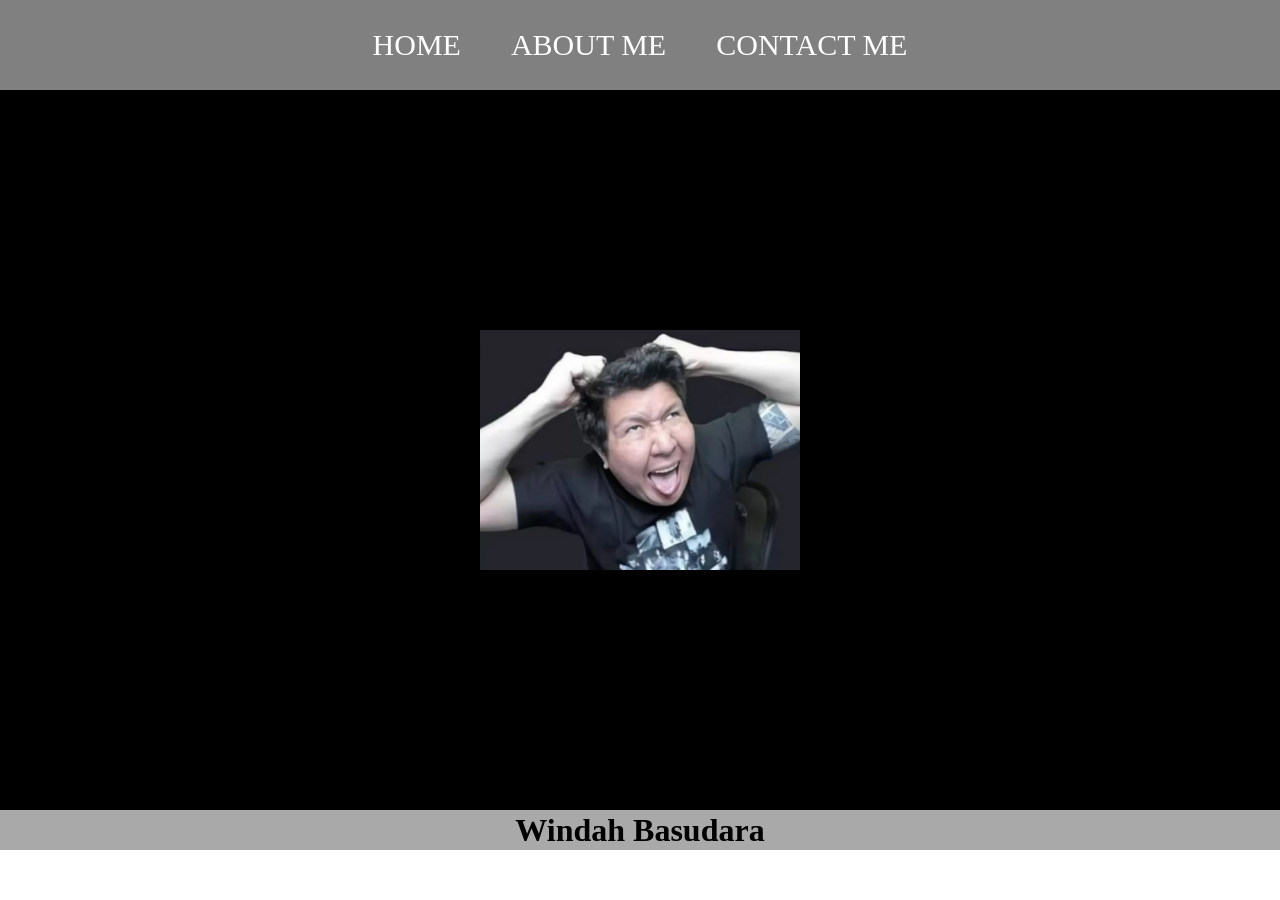
<file: index.html>
<html>
  <head>
    <title>Ahur Bleeh</title>
    <link rel="stylesheet" href="style.css" />
  </head>
  <body>
    <div class="container">
      <!-- NAVIGATION BAR -->
      <div class="container-navbar">
        <ul class="ul-navbar">
          <li class="li-navbar">
            <a href="#" class="a-navbar">HOME</a>
          </li>
          <li class="li-navbar">
            <a href="about.html" class="a-navbar">ABOUT ME</a>
          </li>
          <li class="li-navbar">
            <a href="contact.html" class="a-navbar">CONTACT ME</a>
          </li>
        </ul>
      </div>
      <!-- NAVIGATION BAR SELESAI -->

      <!-- CONTENT 1 -->
      <div class="container-content">
        <a href="https://youtube.com/windahbasudara" class="a-content">
          <img src="WINDAH.1.webp" class="img-content" />
        </a>
      </div>
      <!-- CONTENT SELESAI -->

      <!-- FOOTER -->
      <div class="container-footer">
        <h1 class="h1-footer">Windah Basudara</h1>
      </div>
      <!-- FOOTER SELESAI -->
    </div>
  </body>
</html>
</file>
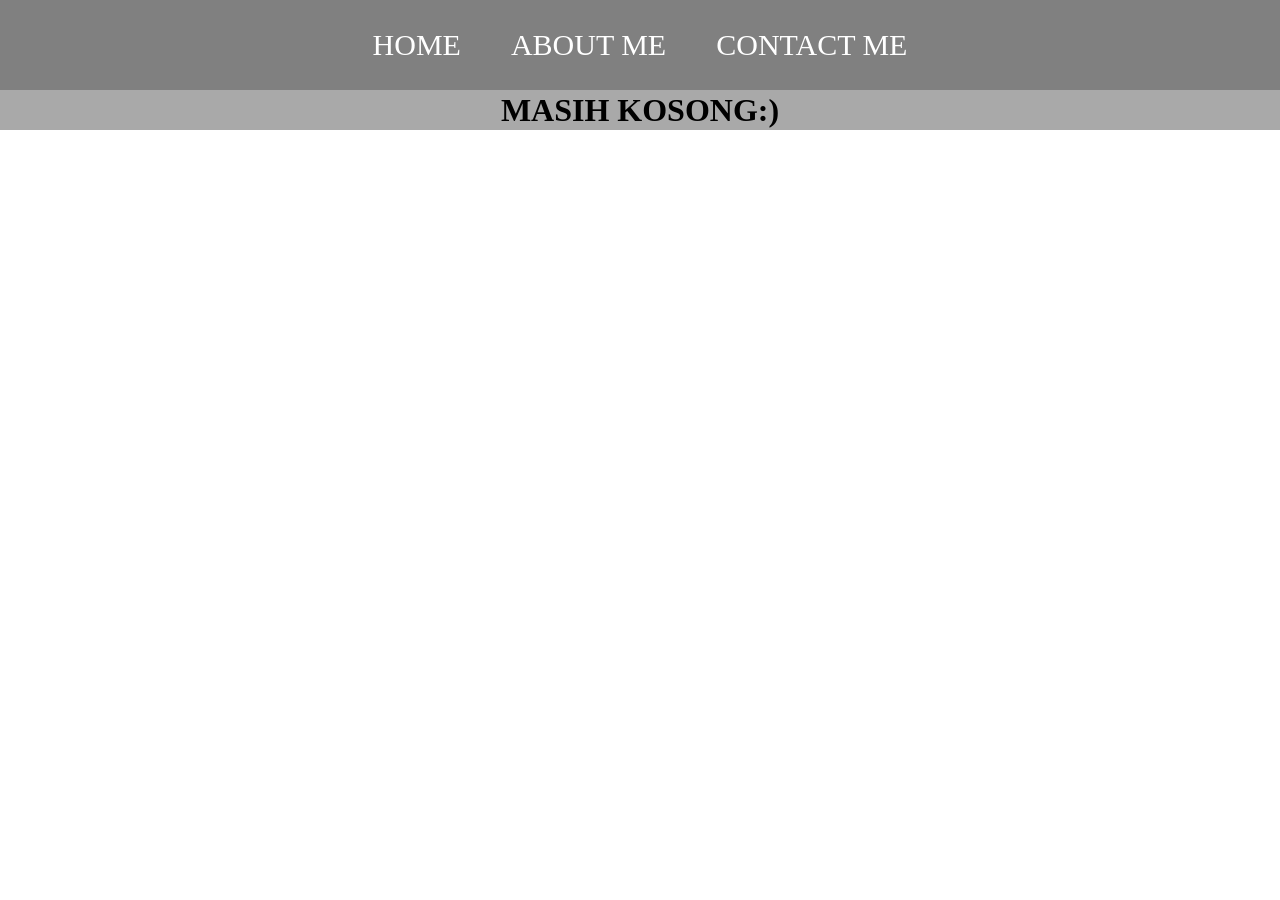
<file: about.html>
<html>
    <head>
      <title>ABOUT ME</title>
      <link rel="stylesheet" href="style.css" />
    </head>
    <body>
      <div class="container">
         <!-- NAVIGATION BAR -->
        <div class="container-navbar">
            <ul class="ul-navbar">
               <li class="li-navbar">
                <a href="index.html" class="a-navbar">HOME</a>
               </li>
               <li class="li-navbar">
                <a href="about.html" class="a-navbar">ABOUT ME</a>
               </li>
               <li class="li-navbar">
                <a href="contact.html" class="a-navbar">CONTACT ME</a>
               </li>
            </ul>
        </div>
         <!-- NAVIGATION BAR SELESAI -->

         <!-- CONTENT 1 -->
          
         <!-- CONTENT SELESAI -->

         <!-- FOOTER -->
          <div class="container-footer">
            <h1 class="h1-footer">MASIH KOSONG:)</h1>
          </div>
         <!-- FOOTER SELESAI -->

      </div>
    </body>
</html>
</file>
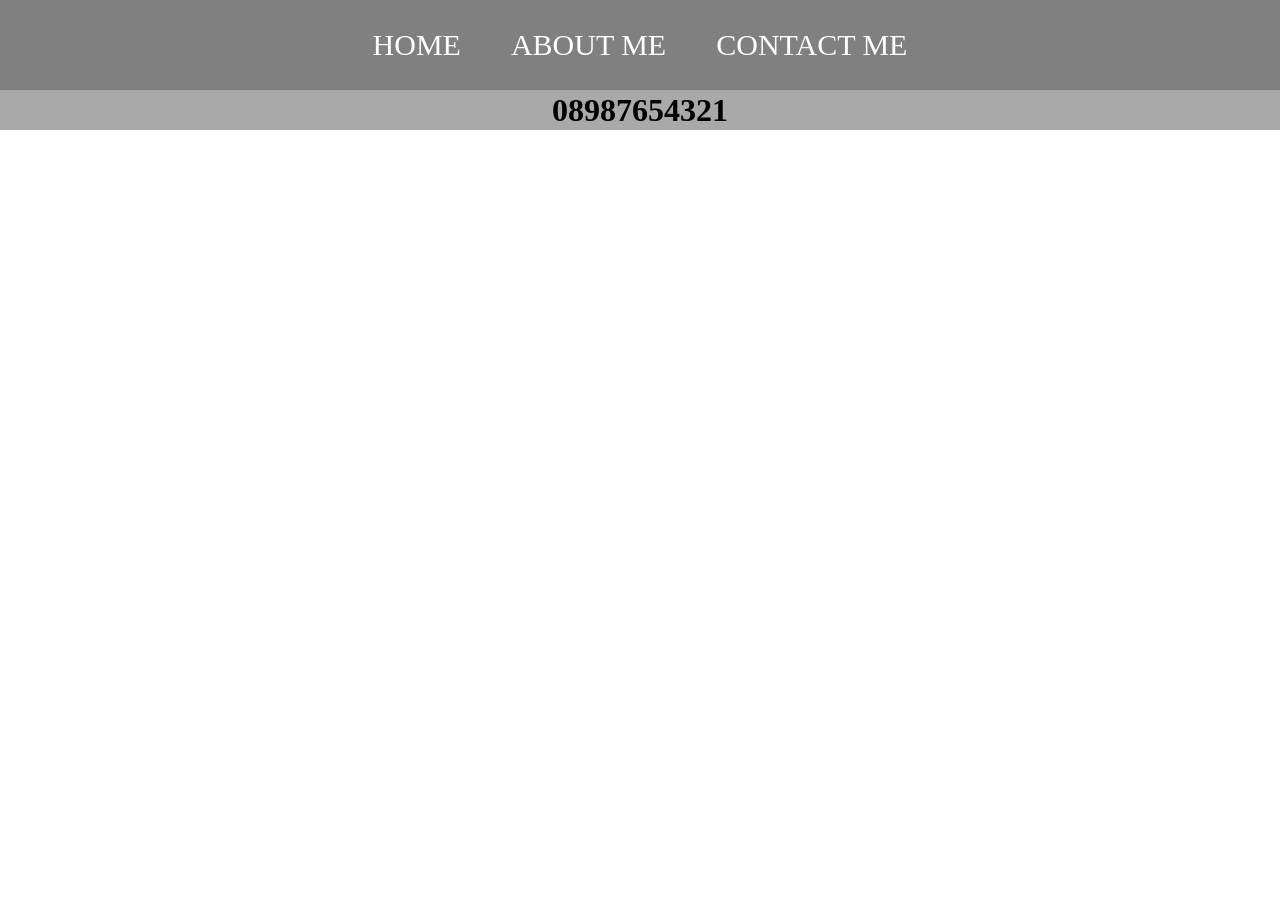
<file: contact.html>
<html>
    <head>
      <title>CONTACT</title>
      <link rel="stylesheet" href="style.css" />
    </head>
    <body>
      <div class="container">
         <!-- NAVIGATION BAR -->
        <div class="container-navbar">
            <ul class="ul-navbar">
               <li class="li-navbar">
                <a href="index.html" class="a-navbar">HOME</a>
               </li>
               <li class="li-navbar">
                <a href="about.html" class="a-navbar">ABOUT ME</a>
               </li>
               <li class="li-navbar">
                <a href="contact.html" class="a-navbar">CONTACT ME</a>
               </li>
            </ul>
        </div>
         <!-- NAVIGATION BAR SELESAI -->

         <!-- CONTENT 1 -->
          
         <!-- CONTENT SELESAI -->

         <!-- FOOTER -->
          <div class="container-footer">
            <h1 class="h1-footer">08987654321</h1>
          </div>
         <!-- FOOTER SELESAI -->

      </div>
    </body>
</html>
</file>
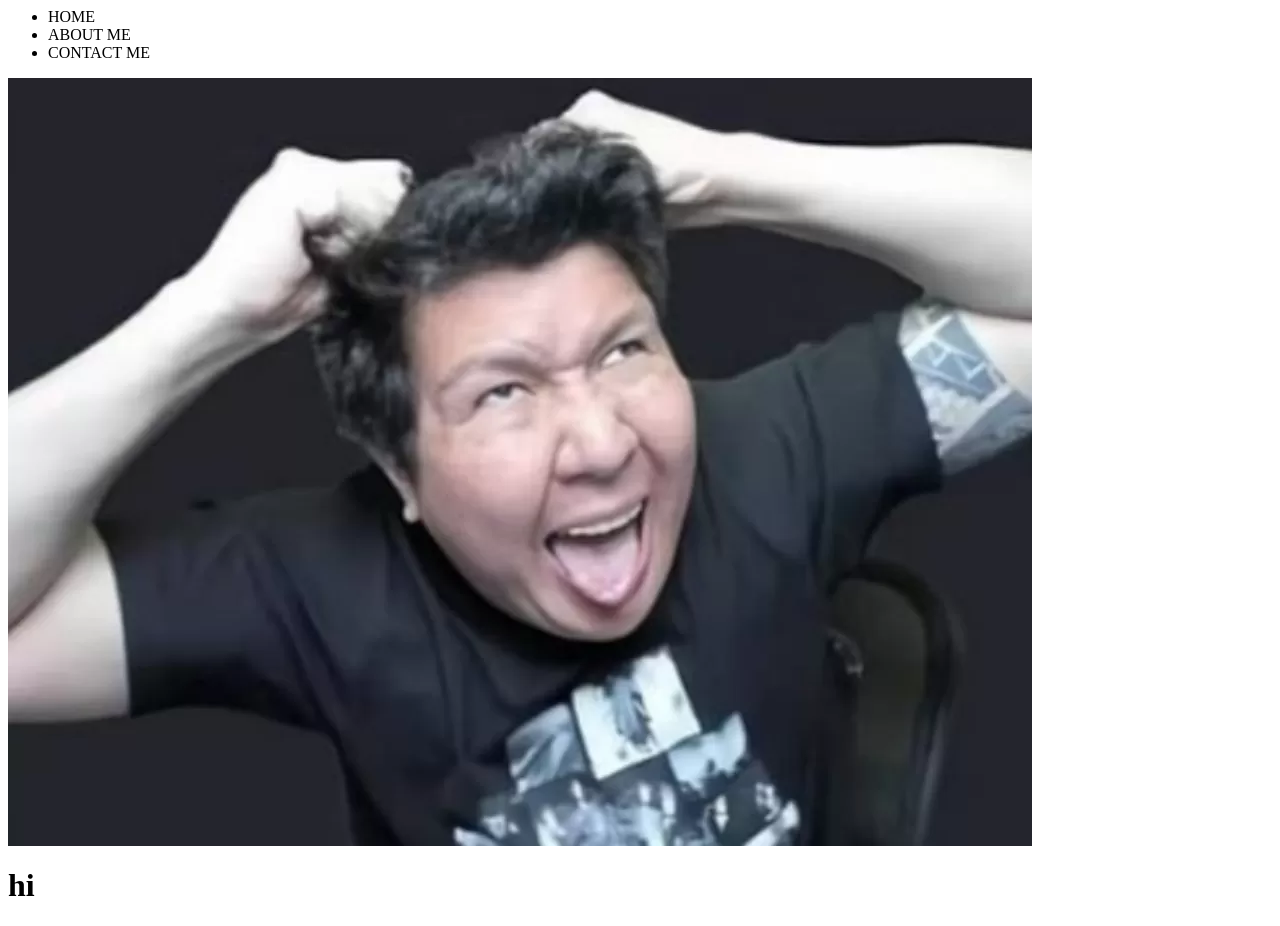
<file: Untitled-1.html>
<html>
    <head></head>
      <body>
        <!-- NAVIGATION BAR -->
         <div>
            <ul>
                <li>HOME</li>
                <li>ABOUT ME</li>
                <li>CONTACT ME</li>
            </ul>
         </div>
        <!-- NAVIGATION BAR SELESAI -->
         
        <!-- CONTENT 1 -->
         <div>
            <img src="WINDAH.1.webp" />
         </div>
        <!-- CONTENT 1 SELESAI -->

        <!-- FOOTER -->
         <div>
            <h1>hi</h1>
         </div>
        <!-- FOOTER SELESAI -->
    </body>
</html>
</file>
<file: style.css>
*,
html {
    margin: 0;
    padding: 0;
}
.container{
    background-color: darkslategrey;
}
.container-navbar{
    background-color: grey;
    width: 100%;
    height: 90px;
}
.ul-navbar{
    background-color: grey;
    height: 90px;
    display: flex;
    justify-content: center;
    align-items: center;
}
.li-navbar :hover{
    background-color: dimgrey;

}
.li-navbar{
    list-style-type: none;
    margin: 5px;
    padding: 20px;
    font-size: 30px;
}
.a-navbar{
    color : white;
    text-decoration: none;
    transition: 1s ease-out;
    border-radius: 50px;
}
.container-content{
    background-color: black;
    display:flex;
    justify-content:center;
    align-items:center;
    height: 80vh;
}.a-content{
    width: 800;
    height: 600;
    display:flex;
    justify-content:center;
    align-items: center;
}

.img-content{
    width:40%;
    height: 40%;
}
.container-footer{
    height: 40px;
    background-color: darkgrey;
    display:flex;
    justify-content:center;
    align-items:center;
}
.h1-content{
    font-size: 40px;
}
</file>
